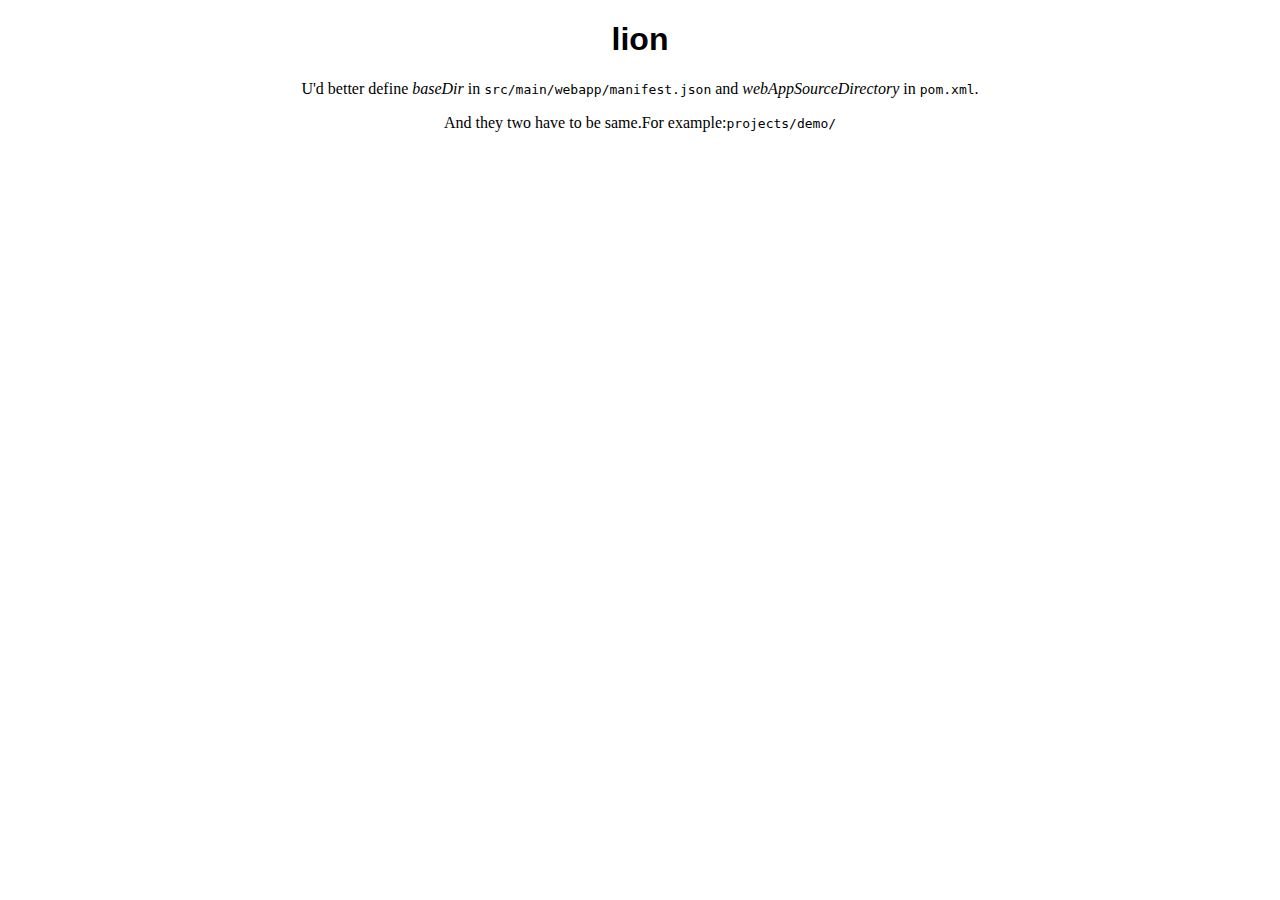
<file: src/main/webapp/index.html>
<!DOCTYPE html PUBLIC "-//W3C//DTD XHTML 1.0 Transitional//EN" "http://www.w3.org/TR/xhtml1/DTD/xhtml1-transitional.dtd">
<html xmlns="http://www.w3.org/1999/xhtml">
<head>
<meta charset="utf-8"/>
<title>lion</title>
</head>
<body>
   <center>
   <h1 style="font-family:cursive,arial,sans-serif;">lion</h1>
   <p>U'd better define <dfn>baseDir</dfn> in <code>src/main/webapp/manifest.json</code> and <dfn>webAppSourceDirectory</dfn> in <code>pom.xml</code>.</p>
  <p> And they two have to be same.For example:<code>projects/demo/</code></p>
   
   </center>
</body>
</html>
</file>
